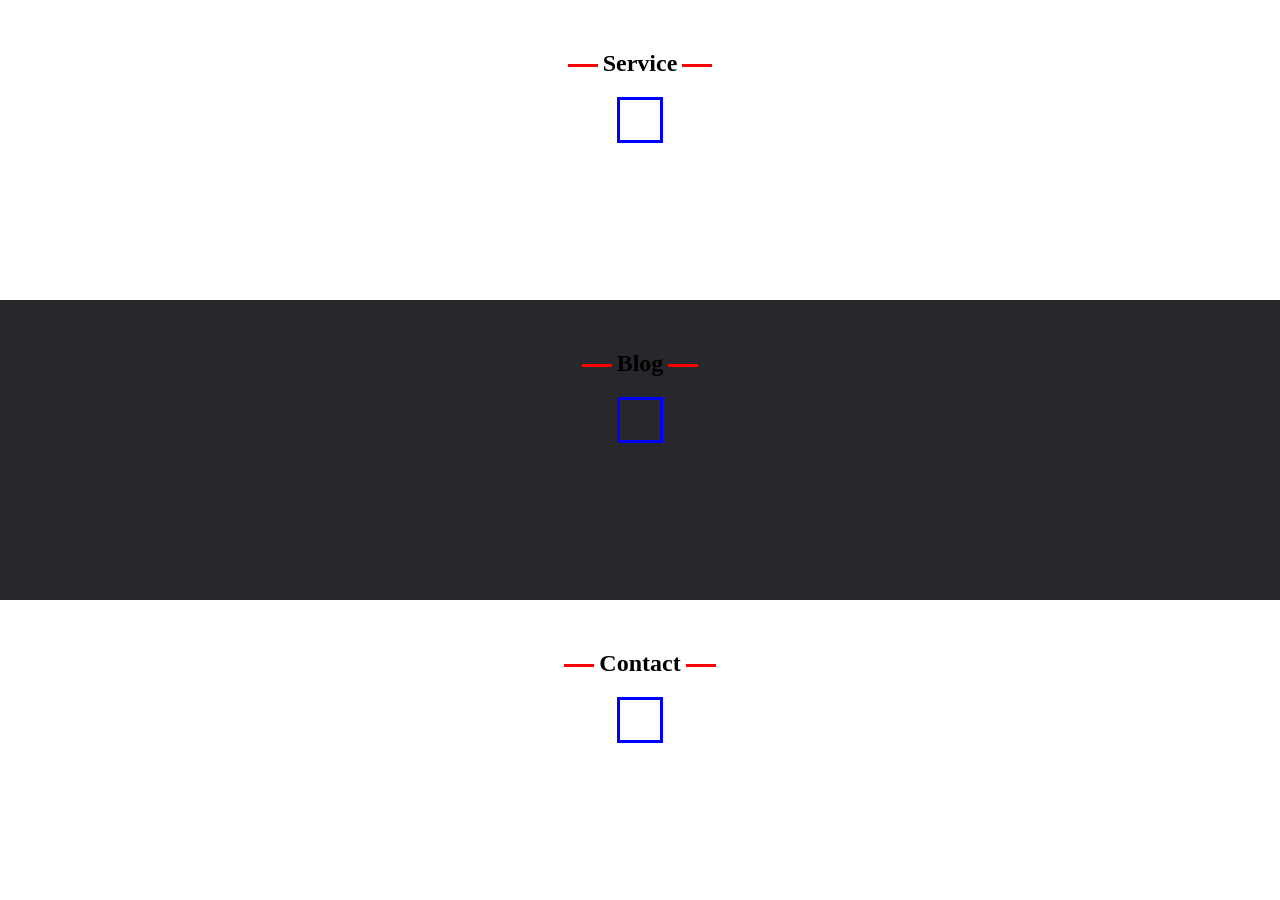
<file: index.html>
<!doctype html>
<html lang="en">
<head>
	<meta charset="UTF-8">
	<meta name="viewport" content="width=device-width, user-scalable=no, initial-scale=1.0, maximum-scale=1.0, minimum-scale=1.0">
	<meta http-equiv="X-UA-Compatible" content="ie=edge">
	<title>Document</title>
	<link rel="stylesheet" href="css/style.css">
</head>
<body>

<section class="services">
	<div class="container services__container">
		<h2 class="heading">Service</h2>
		<div class="wrapper"></div>
	</div>
</section>

<section class="blog">
	<div class="container blog__container">
		<h2 class="heading">Blog</h2>
		<div class="wrapper"></div>
	</div>
</section>

<section class="contact">
	<div class="container contact__cotainer">
		<h2 class="heading">Contact</h2>
		<div class="wrapper"></div>
	</div>
</section>

<footer class="footer"></footer>


</body>
</html>
</file>
<file: css/style.css>
* {
    margin: 0;
    padding: 0;
}

.container {
    width: 1080px;
    margin: auto;
}

.services {
    height: 200px;
    padding: 50px 0;
}

.blog {
    height: 200px;
    padding: 50px 0;
    background: #28272c;
}

.contact {
    height: 200px;
    padding: 50px 0;
}

.wrapper {
    padding: 20px;
    border: 3px solid blue;
}

.heading {
    position: relative;
    margin-bottom: 20px;
}

.heading:after,
.heading:before {
    content: '';
    position: absolute;
    top: 50%;
    height: 3px;
    width: 30px;
    background: red;
}

.heading:after {
    left: -35px;
}

.heading:before {
    right: -35px;
}

.services__container,
.blog__container,
.contact__cotainer {
    display: flex;
    flex-direction: column;
    align-items: center;
}
</file>
